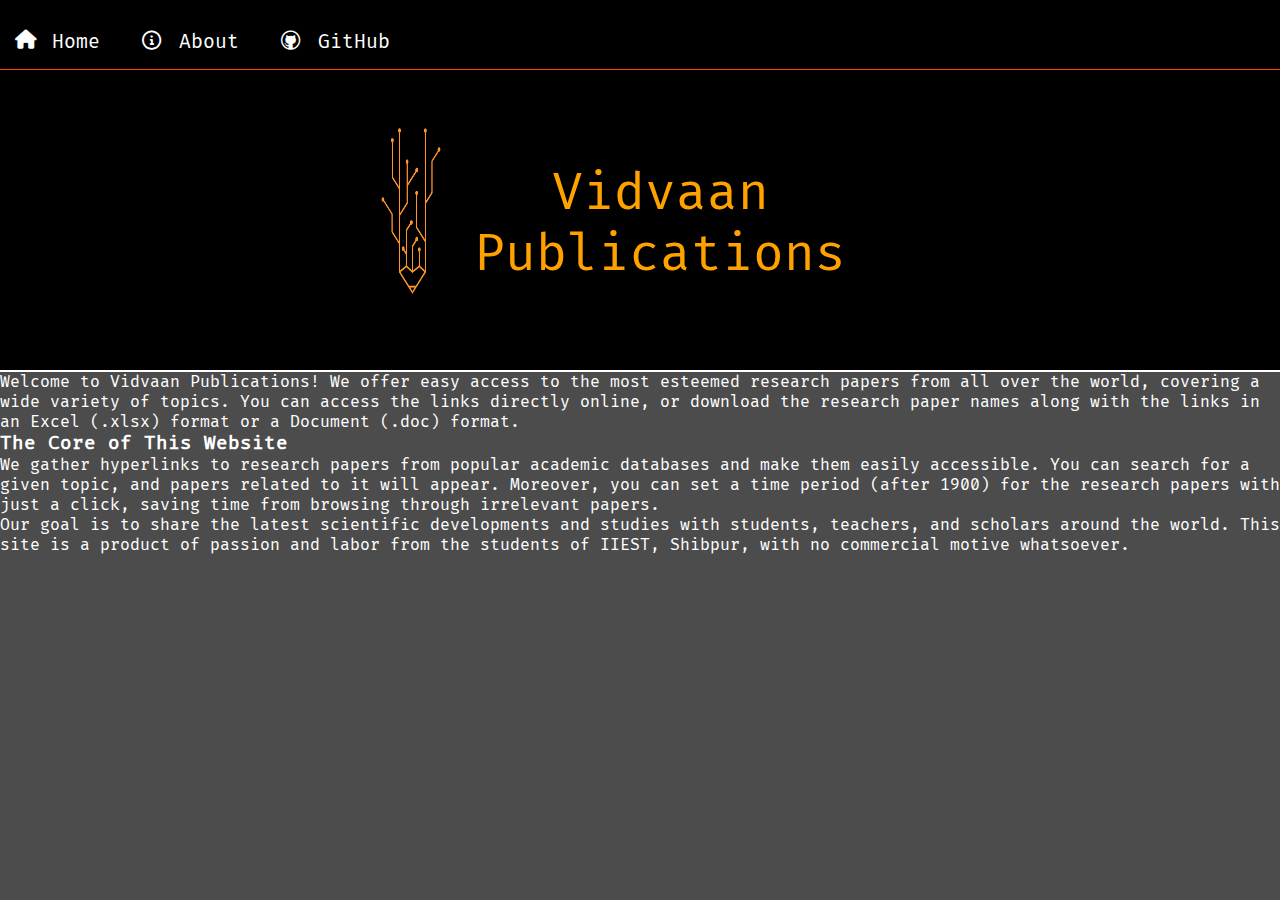
<file: about.html>
<!DOCTYPE html>
<html lang="en">

<head>
    <meta charset="UTF-8">
    <meta name="viewport" content="width=device-width, initial-scale=1.0">
    <title>Vidvaan Publications</title>
    <link rel="stylesheet" href="style.css">
    <!-- <link rel="shortcut icon" href="favicon.ico" type="image/x-icon"> -->
</head>

<body>
    <header>
        <div class="nav">
            <div style="border-bottom: 1px solid orangered; width: 100%;">    
                <button class="btn"><span style="margin-right: 25px; position: relative; bottom: 3px;"><a href="index.html" style="text-decoration: none;"></span>Home</a></button>
                <button class="btn"><span style="margin-right: 25px; position: relative; bottom: 2px;"><a href="about.html" style="text-decoration: none;"></span>About </a></button>
                <button class="btn"> <span style="margin-right: 25px; position: relative; bottom: 2px;"><a href="https://github.com/sortira/vidvaan" style="text-decoration: none;"></span>GitHub</a></button>    
            </div>
            <!-- <img src="logo_.png" style="margin-top:-50px; height:  400px; width: 28%;position: relative; left: 36%; margin: 0;"> -->
            <!-- <button class="btn" style="background: 'logo_.png'; height: 400px; width: 400px;" ;">aa</button> -->
            <!-- <br> -->
            <div class="header"> 
                <button class="img"></button>
                <button class="tldr">Vidvaan <br>Publications
                </button>
            </div>
        </div>
    </header>
    <div class="about">
        <section class="intro">
            <p>Welcome to Vidvaan Publications! We offer easy access to the most esteemed research papers from all over the world, covering a wide variety of topics. You can access the links directly online, or download the research paper names along with the links in an Excel (.xlsx) format or a Document (.doc) format.</p>
        </section>
    
        <section class="content">
            <h3>The Core of This Website</h3>
            <p>We gather hyperlinks to research papers from popular academic databases and make them easily accessible. You can search for a given topic, and papers related to it will appear. Moreover, you can set a time period (after 1900) for the research papers with just a click, saving time from browsing through irrelevant papers.</p>
            <p>Our goal is to share the latest scientific developments and studies with students, teachers, and scholars around the world. This site is a product of passion and labor from the students of IIEST, Shibpur, with no commercial motive whatsoever.</p>
        </section>
    </div>
</body>
</html>
</file>
<file: style.css>
@font-face {
    font-family: 'MyCustomFont';
    src: url('FiraCodeNerdFont-Regular.ttf') format('truetype');
    font-weight: normal;
    font-style: normal;
}

* {
    margin: 0;
    padding: 0;
    font-family: 'MyCustomFont';
    color: #fff;
}

body {
    background-color: rgba(0, 0, 0, 0.7);
    font-family: 'MyCustomFont';
}

.nav {
    font-size: 1.2rem;
    background-color: #000;
    text-align: left;
    padding: 5%;
    padding-left: 0;
    padding-right: 0;
    padding-top: 5px;
    padding-bottom: 20px;
    border-bottom: 2px solid white;
}

.header {
    text-align: center;
    position: relative;
    width: 80%;
    left: 10%;
    height: 280px;
}

.highlight {
    font-size: 20px;
    padding: 5%;
    padding-right: 10%;
}

.tldr {
    all: unset;
    position: relative;
    
    top: 20px;
    margin-left: 28px;
    background-color: black;
    font-size: 50px;
    color: rgb(255, 162, 0);
    bottom: 20px;
    left: -60px;
}

.img {
    all: unset;
    position: relative;
    z-index: 1;
    bottom: -50px;
    left: -20px;
    height: 180px;
    width: 120px;
    background-image: url("logo_.png");
    background-size: 100% 100%;
    background-repeat: no-repeat;
}

.box,
.box_ai,
.results {
    background-color: #1f1f1f;
    text-align: center;
    width: 90%;
    margin: 20px auto;
    padding: 15px;
    border: 2px solid white;
    border-radius: 20px;
}

.inp {
    color: black;
    height: 40px;
    width: 250px;
    margin-bottom: 10px;
    border: 1px solid white;
    border-radius: 10px;
    padding-left: 10px;
}

.filtr, .authr, .search, .download {
    margin-bottom: 20px;
    margin-top: 20px;
}

.inp_filtr, .inp_authr {
    color: black;
    padding: 10px;
    height: 20px;
    width: 200px;
    margin-bottom: 10px;
    border: 1px solid white;
    border-radius: 10px;
}

.btn {
    all: unset;
    display: inline-block;
    text-align: center;
    padding: 15px;
    color: white;
    background-color: transparent;
    margin-top: 10px;
}

.btn_perm,
.btn_perm_authr {
    padding: 10px;
    border-radius: 10px;
    font-weight: 700;
    color: white;
    background-color: #e8310a;
    margin-bottom: 20px;
}

.btn:hover {
    background-color: rgba(131, 119, 119, 0.6);
}

table {
    width: 100%;
}

td {
    border: 1px solid white !important;
}

td:nth-of-type(1n) {
    text-align: left !important;
}

td:nth-of-type(1) a {
    color: #fff !important;
    position: relative !important;
    text-decoration: none !important;
}

td:nth-of-type(2) {
    font-weight: 700;
}

tr:nth-of-type(1) {
    background-color: rgb(227, 94, 53);
}

th {
    font-weight: 700 !important;
    border: 2px solid white !important;
}

/* Mobile responsiveness */
/* Mobile responsiveness */
@media only screen and (max-width: 800px) {
    .inp_filtr, .inp_authr {
        color: black;
        padding: 10px;
        height: 20px;
        width: 100%; /* Full width on smaller screens */
        margin-bottom: 10px;
        border: 1px solid white;
        border-radius: 10px;
    }
    
    .nav {
        font-size: 1rem;
        padding: 10px;
    }

    .header {
        width: 100%;
        height: auto; /* Adjust to auto for better flexibility */
        left: 0;
    }

    .tldr {
        position: relative;
        top: 20px;
        margin-left: 0;
        color: rgb(255, 162, 0);
        background-color: black;
        font-size: 34px !important; 
        bottom: 10px;
        left: 0;
    }

    .img {
        margin-bottom: 20px;
        height: 120px;
        width: 80px;
    }

    .highlight {
        font-size: 16px;
        padding-right: 5%;
    }

    .btn {
        padding: 10px;
    }

    .btn_perm,
    .btn_perm_authr {
        width: 100%; /* Full width on smaller screens */
        margin-right: 0;
        margin-bottom: 10px;
    }

    .box,
    .box_ai,
    .results {
        padding: 20px;
        width: 100%; /* Full width for boxes on smaller screens */
    }

    table {
        font-size: 12px; /* Smaller font size */
        display: block; /* Enable block display */
        overflow-x: auto; /* Enable horizontal scrolling */
        white-space: nowrap; /* Prevent table data from wrapping */
    }

    th, td {
        padding: 8px; /* Adjust padding for mobile */
    }

    td:nth-of-type(1n) {
        text-align: left !important;
    }

    td:nth-of-type(1) a {
        color: #fff !important;
        position: relative !important;
        text-decoration: none !important;
    }
    
    tr:nth-of-type(1) {
        background-color: rgb(227, 94, 53);
    }

    th {
        font-weight: 700 !important;
        border: 2px solid white !important;
    }
}
</file>
